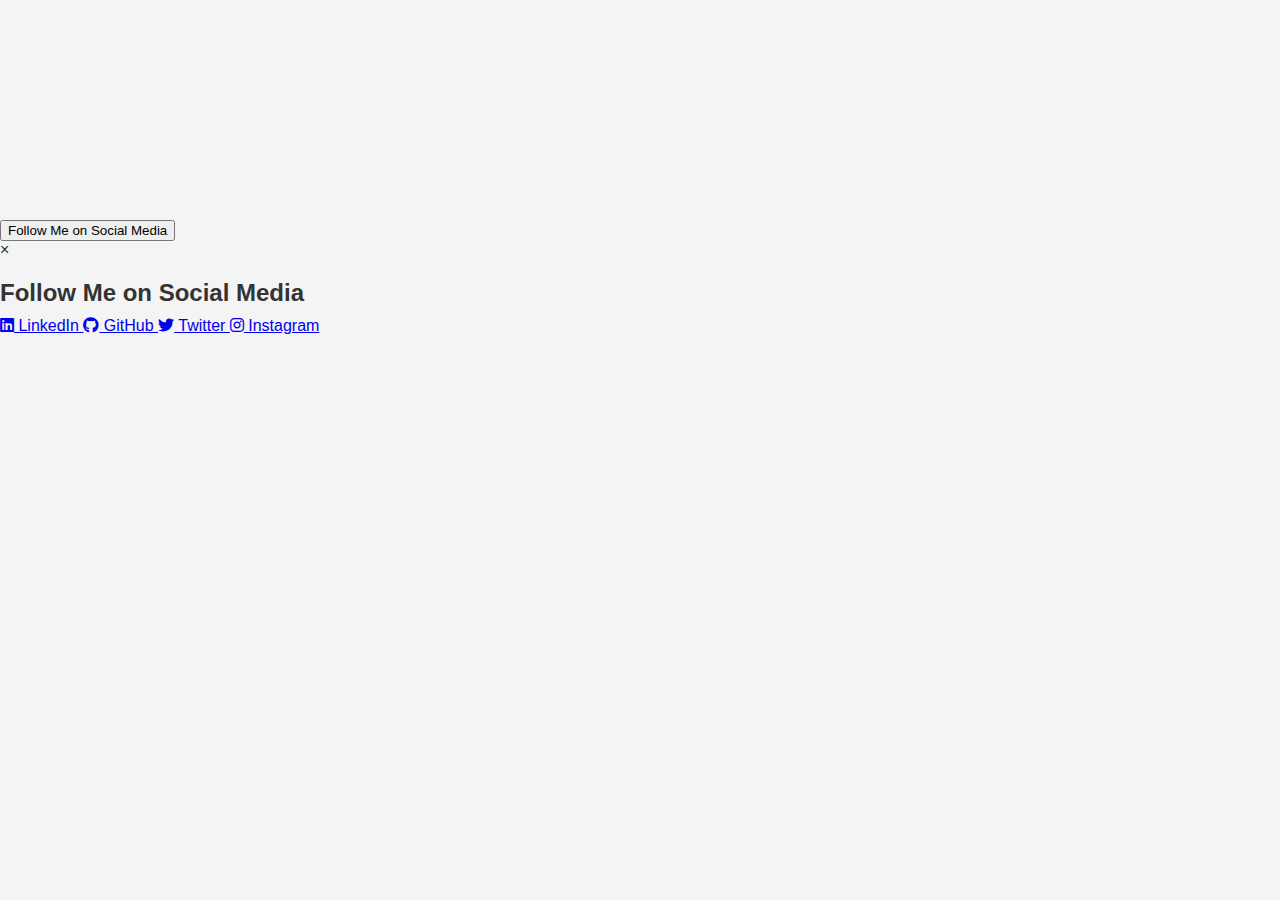
<file: social.html>
<!DOCTYPE html>
<html lang="en">
<head>
    <meta charset="UTF-8">
    <meta name="viewport" content="width=device-width, initial-scale=1.0">
    <meta http-equiv="X-UA-Compatible" content="ie=edge">
    <title>Social Media Pop-up</title>
    <link rel="stylesheet" href="style.css">
    <!-- FontAwesome for social media icons -->
    <link rel="stylesheet" href="https://cdnjs.cloudflare.com/ajax/libs/font-awesome/6.0.0-beta3/css/all.min.css">
</head>
<body>

    <!-- Button to trigger the pop-up -->
    <button id="socialMediaBtn">Follow Me on Social Media</button>

    <!-- Social Media Pop-up -->
    <div id="socialMediaPopup" class="popup">
        <div class="popup-content">
            <span class="close" onclick="closePopup()">&times;</span>
            <h2>Follow Me on Social Media</h2>
            <div class="social-links">
                <a href="https://www.linkedin.com/in/your-linkedin" target="_blank">
                    <i class="fab fa-linkedin"></i> LinkedIn
                </a>
                <a href="https://github.com/your-github" target="_blank">
                    <i class="fab fa-github"></i> GitHub
                </a>
                <a href="https://twitter.com/your-twitter" target="_blank">
                    <i class="fab fa-twitter"></i> Twitter
                </a>
                <a href="https://www.instagram.com/your-instagram" target="_blank">
                    <i class="fab fa-instagram"></i> Instagram
                </a>
            </div>
        </div>
    </div>

    <script src="script.js"></script>
</body>
</html>
</file>
<file: style.css>
/****************************************GENERAL STYLING START **************************************************/
/* General Styling */
body {
    font-family: 'Montserrat', sans-serif; /* Modern font */
    margin: 0;
    padding: 0;
    background-color: #f4f4f4;
    color: #333;
    overflow-x: hidden; /* Prevents horizontal scrolling */
    padding-top: 220px; /* Accounts for header and banner height */
    /*padding-bottom: 80px; */   /* Same height as the footer */
}

/* Container Styling */
.container {
    max-width: 1200px; /* Limit the container width */
    margin: 0 auto;  /* Center the container */
    padding: 0 15px; /* Add padding on both sides */
    box-sizing: border-box; /* Ensure padding doesn't affect width */
    
}

/*******************************************GENERAL STYL END*************************************************/

/*****************BANNER SECTION START********************************/
/* Banner Section */
.banner {
    background-image: url('bannerbg.png');
    background-size: cover;
    background-position: center;
    color: white;
    padding: 60px 40px;
    display: flex;
    align-items: center;
    height: 45px;
    width: 100%;
    position: fixed; /* Makes the banner fixed */
    top: 0; /* Fixed at the top */
    z-index: 1000; /* Ensures the banner stays on top of everything */
    box-sizing: border-box;
    margin: 0;
}

.banner::before {
    content: '';
    position: absolute;
    top: 0;
    left: 0;
    width: 100%;
    height: 100%;
    background-color: rgba(0, 0, 0, 0.5);
    z-index: 1;
}

.banner-content {
    display: flex;
    align-items: center;
    position: relative;
    z-index: 2;
    text-align: left;
}

.profile-pic {
    width: 85px;
    height: 85px;
    border-radius: 50%;
    border: 3px solid white;
    margin-right: 15px;
    margin-left: 2px;
}

/*******************END OF BANNER SECTION******************/

/*****************************************HEADER SECTION START*********************************************/

/* Header Section */
.header-section {
    width: 100%;
    background-color: #545655;
    position: fixed;
    top: 120px;
    z-index: 1000;
}

header {
    display: flex;
    align-items: center;
    justify-content: space-between;
    height: 50px; /* Adjust header height */
    padding: 0 20px; /* Adjust the padding */
    width: 100%;
    box-sizing: border-box;
}

/* Container */
.header-container {
    display: flex;
    align-items: center;
    justify-content: space-between;
    width: 100%;
    max-width: 1200px;
    margin: 0 auto;
}

/* Logo Styling */
.logo-link {
    text-decoration: none;
    display: flex;
    align-items: center;
    
}

.logo {
    margin-left: -40px;
   /* margin-right: 0px; */
    height: 75px;
    max-width: 100px;
    object-fit: contain; /* Ensures the logo fits well within the container */
}

.logo-link:hover {
    opacity: 0.8;
}

/* Navigation Menu */
.nav-menu ul {
    list-style: none;
    margin-left: 210px;
    padding: 0;
    display: flex;
    align-items: center;
    gap: 2px;
}

.nav-menu ul li {
    position: relative;
}

.nav-menu ul li a {
    color: white;
    text-decoration: none;
    padding: 10px;
    font-size: 18px; 
    font-weight: bold;
    white-space: nowrap;  /* Prevents text wrapping */
}

.nav-menu ul li a:hover {
    color: #ffc107; /* Highlight on hover */
}

/* Home Icon Styling */
.nav-menu ul li a i.bi-house-fill {
    font-size: 1.5em;
    color: white;
    margin-right: 2px;
}
.nav-menu ul li a i.bi-house-fill:hover {
    color: #ffc107; /* Highlight on hover */
}

/* Dropdown Menu Styling */
.nav-menu ul li .dropdown-content {
    display: none;
    position: absolute;
    background-color: white;
    box-shadow: 0px 8px 16px rgba(0, 0, 0, 0.2);
    top: 100%;
    left: 0;
    min-width: 120px;
    border-radius: 5px;
    z-index: 1;
}

.nav-menu ul li .dropdown-content a {
    color: #333;
    padding: 10px;
    display: flex;
    justify-content: center;
    align-items: center;
    text-decoration: none;
    font-size: 30px;
}

.nav-menu ul li .dropdown-content a:hover {
    background-color: #f1f1f1;
    color: #007bff;
}

.nav-menu ul li:hover .dropdown-content {
    display: block; /* Show the dropdown on hover */
}

/* Hamburger Menu (for mobile) */
.hamburger {
    display: none;
    font-size: 30px;
    color: white;
    cursor: pointer;
}

/* Language Selector */
.language-selector {
    margin-right: -65px;
    margin-left: 5px;
    padding-left: 10px;
}

.language-selector select {
    padding: 5px;
    border: 1px solid #ccc;
    border-radius: 5px;
    background-color: #CECECE;
    color: #333;
    cursor: pointer;
    font-size: 14px;
    outline: none;
}

/* Show Hamburger menu in mobile view */
@media (max-width: 768px) {
    .hamburger {
        display: block; /* Show hamburger on mobile */
    }

    .nav-menu ul {
        display: none; /* Hide the full menu on mobile */
    }

    /* When the menu is opened, show the nav items */
    .open-nav .nav-menu ul {
        display: flex;
        flex-direction: column;
        position: absolute;
        top: 60px;
        left: 0;
        width: 100%;
        background-color: #007bff;
    }

    .nav-menu ul li {
        text-align: center;
        width: 100%;
        padding: 10px 0;
    }

    /* Make language selector full width in mobile */
    .language-selector {
        position: absolute;
        right: 10px;
        top: 10px;
    }

    .language-selector select {
        width: 100px;
    }
}

/* Side Navigation Menu (for mobile) */
.sidenav a {
    padding: 10px 15px;
    text-decoration: none;
    font-size: 20px;
    color: white;
    display: block;
    transition: 0.3s;
}

.sidenav a:hover {
    background-color: #0056b3;
}

.sidenav .closebtn {
    position: absolute;
    top: 0;
    right: 15px;
    font-size: 36px;
    cursor: pointer;
}

/* Responsive Styles */
@media (min-width: 769px) {
    .nav-menu ul {
        display: flex;
    }

    .hamburger {
        display: none;
    }

    .sidenav {
        display: none;
    }
}

/************HEADER SECTION END ****************/

/********************FOOTER START**********************************/
/* Footer Section */
footer {
    background-color: #545655;
    color: white;
    display: flex;
    justify-content: space-between;
    align-items: center;
    padding: 10px 20px;
    width: 100%;
    height: 50px;
    box-sizing: border-box;
    /*position: fixed;*/
    bottom: 0;
    left: 0;
    z-index: 1000;
    margin-top: 125px;
}

.social-icons {
    display: flex;
    gap: 15px;
}

.social-icons a {
    color: white;
    font-size: 28px;
    text-decoration: none;
}

.social-icons a:hover {
    color: #007bff;
}

.search-bar {
    display: flex;
    align-items: center;
    background-color: #f0f0f0;
    border-radius: 20px;
    padding: 2px 6px;
    margin-left: 45px;
    margin-right: auto;
    position: relative;
}

.search-bar svg {
    margin-right: 10px;
    color: green; /* Color of search icon */
}

.search-bar input[type="text"] {
    border: none;
    outline: none;
    background: none;
    width: 145px;
    font-size: 14px;
}

/* Profile Picture in Footer */
.search-bar .profile-pic-footer {
    width: 27px;
    height: 27px;
    border-radius: 50%;
    margin-left: 10px;
    object-fit: cover; /* Ensure the image fits within the circle */
}

/* Time Display in Button */
.time-button {
    background-color:  #545655;
    color: white;
    border: none;
    border-radius: 20px;
    padding: 5px 10px;
    font-size: 18px;
    font-weight: bold;
    text-align: center;
    margin-right: 20px;
}

/* Search Suggestions Popup */
.search-suggestions {
    position: absolute;
    bottom: 50px; /* Position the suggestions just above the footer */
    left: 0;
    width: 100%;
    background-color: white;
    border: 1px solid #ccc;
    border-radius: 5px;
    max-height: 200px;
    overflow-y: auto;
    display: none; /* Hidden by default */
    z-index: 1001; /* Ensure it's above the footer */
}

.search-suggestions div {
    padding: 10px;
    cursor: pointer;
    font-size: 14px;
    color: #333;
}

.search-suggestions div:hover {
    background-color: #f1f1f1;
}

/********************** END FOOTER ******************************/


/*********************************HOME PAGE STYLE****************************************

/* Main Grid Layout */
.grid-container {
    display: grid;
    grid-template-columns: repeat(12, 1fr); /* 12-column grid for flexibility */
    grid-template-rows: auto; /* Rows will automatically adjust based on content */
    gap: 20px; /* Space between grid items */
    padding: 20px;
    max-width: 1200px;
    margin: 0 auto;
}

/* Header Section */
#header {
    grid-column: 1 / span 12; /* Full width */
    background-color: #007bff;
    color: white;
    padding: 20px;
    text-align: center;
    border-radius: 10px;
}

#header h1 {
    font-size: 3rem;
    font-weight: bold;
    margin: 0;
}

/* Home Section (Welcome Section) */
#home {
    grid-column: 1 / span 12; /* Full width */
    background: linear-gradient(rgba(0, 123, 255, 0.85), rgba(0, 123, 255, 0.85)), url('background.jpg') no-repeat center center/cover;
    color: white;
    padding: 100px 40px;
    text-align: center;
    display: flex;
    flex-direction: column;
    justify-content: center;
    align-items: center;
    border-radius: 10px;
}

#home h1 {
    font-size: 3.5rem;
    font-weight: 700;
    margin-bottom: 10px;
    letter-spacing: 2px;
}

#home h2 {
    font-size: 1.8rem;
    font-weight: 400;
    margin-bottom: 20px;
    letter-spacing: 1px;
}

#home p {
    font-size: 1.2rem;
    margin-bottom: 30px;
    max-width: 800px;
}

/* Buttons Styling */
.btn-primary, .btn-secondary {
    padding: 12px 30px;
    font-size: 1.1rem;
    border-radius: 30px;
    margin: 15px;
    transition: all 0.3s ease;
    text-transform: uppercase;
}

.btn-primary {
    background-color: #28a745;
    border: none;
    color: white;
}

.btn-primary:hover {
    background-color: #218838;
}

.btn-secondary {
    background-color: #ffc107;
    border: none;
    color: #333;
}

.btn-secondary:hover {
    background-color: #e0a800;
}

/* Intro Section */
#intro {
    grid-column: 1 / span 12; /* Full width */
    background-color: #f8f9fa;
    padding: 60px 20px;
    text-align: center;
    border-radius: 10px;
}

#intro .intro-content p {
    font-size: 1.3rem;
    margin-bottom: 40px;
    max-width: 800px;
    margin: 0 auto;
    color: #555;
}

/* Highlights Section */
.highlights {
    display: grid;
    grid-template-columns: repeat(3, 1fr); /* 3 columns */
    gap: 30px;
    margin-top: 40px;
}

.highlight {
    background-color: white;
    padding: 20px;
    text-align: center;
    border-radius: 10px;
    box-shadow: 0 4px 8px rgba(0, 0, 0, 0.1);
}

.highlight i {
    font-size: 3.5rem;
    color: #007bff;
    margin-bottom: 15px;
}

.highlight h3 {
    font-size: 1.4rem;
    font-weight: 600;
    margin-bottom: 10px;
}

.highlight p {
    font-size: 1rem;
    color: #555;
    max-width: 300px;
    margin: 0 auto;
}

/* Services Section */
#services {
    grid-column: 1 / span 12; /* Full width */
    background-color: #007bff;
    color: white;
    padding: 80px 20px;
    text-align: center;
    border-radius: 10px;
}

#services h2 {
    font-size: 2.5rem;
    margin-bottom: 40px;
    font-weight: 700;
}

.services-grid {
    display: grid;
    grid-template-columns: repeat(3, 1fr); /* 3 columns */
    gap: 30px;
}

.service {
    background-color: white;
    padding: 20px;
    color: #007bff;
    text-align: center;
    border-radius: 10px;
    box-shadow: 0 4px 8px rgba(0, 0, 0, 0.1);
}

.service i {
    font-size: 3.5rem;
    color: #28a745;
    margin-bottom: 20px;
}

.service h3 {
    font-size: 1.4rem;
    font-weight: 600;
    margin-bottom: 10px;
}

.service p {
    font-size: 1rem;
    color: #333;
    max-width: 300px;
    margin: 0 auto;
}

/* Call to Action Section */
#cta {
    grid-column: 1 / span 12; /* Full width */
    background-color: #f8f9fa;
    padding: 60px 20px;
    text-align: center;
    border-radius: 10px;
}

#cta h2 {
    font-size: 2.2rem;
    font-weight: 700;
    margin-bottom: 30px;
}

#cta p {
    font-size: 1.2rem;
    margin-bottom: 40px;
}

#cta .btn-primary {
    padding: 12px 30px;
    font-size: 1.1rem;
    border-radius: 30px;
    transition: background-color 0.3s ease;
}

#cta .btn-primary:hover {
    background-color: #0056b3;
}

/* Footer Section */
#footer {
    grid-column: 1 / span 12; /* Full width */
    background-color: #545655;
    color: white;
    padding: 20px;
    text-align: center;
    border-radius: 10px;
}

/* Responsive Design */
@media (max-width: 1024px) {
    #home h1 {
        font-size: 3rem;
    }

    #home h2 {
        font-size: 1.6rem;
    }

    .highlights, .services-grid {
        grid-template-columns: repeat(2, 1fr); /* 2 columns on smaller screens */
        gap: 20px;
    }

    .highlight, .service {
        margin-bottom: 20px;
    }
}

@media (max-width: 768px) {
    #home h1 {
        font-size: 2.5rem;
    }

    #home h2 {
        font-size: 1.4rem;
    }

    .highlights, .services-grid {
        grid-template-columns: 1fr; /* Stack items on smaller screens */
        gap: 20px;
    }
    
    .btn-primary, .btn-secondary {
        width: 100%; /* Full width buttons on mobile */
    }
}

/*************END HOME-STYLE SECTION **************/

/*********************************PROJECTS PAGE STYLE****************************************/

/* Projects Section */
#projects {
    grid-column: 1 / span 12; /* Full width */
    background-color: #f8f9fa; /* Light background */
    padding: 80px 20px;
    text-align: center;
    border-radius: 10px;
}

#projects .projects-container {
    display: grid;
    grid-template-columns: repeat(3, 1fr); /* 3 columns for project items */
    gap: 30px; /* Space between projects */
    max-width: 1200px;
    margin: 0 auto; /* Center the grid */
}

.project {
    background-color: white;
    padding: 30px 20px;
    text-align: left; /* Align content to the left */
    border-radius: 10px;
    box-shadow: 0 4px 8px rgba(0, 0, 0, 0.1); /* Subtle shadow for the card */
    transition: transform 0.3s ease;
}

.project:hover {
    transform: scale(1.05); /* Slight zoom effect on hover */
}

/* Project Icon Styling */
.project-icon {
    font-size: 3.5rem;
    color: #007bff; /* Primary color */
    margin-bottom: 20px;
    display: flex;
    justify-content: center;
}

/* Project Details Styling */
.project h3 {
    font-size: 1.6rem;
    font-weight: 600;
    margin-bottom: 15px;
    color: #333;
}

.project p {
    font-size: 1.1rem;
    color: #555;
    margin-bottom: 20px;
    line-height: 1.6;
}

/* Button Styling for Projects */
.project a.btn {
    padding: 10px 20px;
    font-size: 1rem;
    text-transform: uppercase;
    border-radius: 25px;
    transition: background-color 0.3s ease;
}

.project a.btn-primary {
    background-color: #007bff;
    border: none;
    color: white;
}

.project a.btn-primary:hover {
    background-color: #0056b3;
}

/* Responsive Layout for Projects */
@media (max-width: 1024px) {
    #projects .projects-container {
        grid-template-columns: repeat(2, 1fr); /* 2 columns on medium screens */
    }
}

@media (max-width: 768px) {
    #projects .projects-container {
        grid-template-columns: 1fr; /* Single column on small screens */
    }
}

/*************END PROJECTS PAGE STYLE **************/

/*******************TRAINING PAGE STYLING START*****************/

/* Main Section */
.training-section {
    display: grid;
    grid-template-columns: repeat(auto-fit, minmax(250px, 1fr)); /* Responsive grid with minimum width for each card */
    gap: 20px;
    padding: 40px;
    width: 100%;
    max-width: 1200px;
    margin: 0 auto; /* Center the grid */
    box-sizing: border-box;
    justify-items: center;
}

/* Individual Training Cards */
.training-card {
    background-color: white;
    border: 2px solid #f0f0f0;
    box-shadow: 0 4px 8px rgba(0, 0, 0, 0.1);
    border-radius: 10px;
    text-align: center;
    padding: 20px;
    width: 100%;
    max-width: 300px;
    transition: transform 0.3s ease, box-shadow 0.3s ease;
}

.training-card:hover {
    transform: scale(1.05); /* Subtle scaling on hover */
    box-shadow: 0 8px 16px rgba(0, 0, 0, 0.15); /* Deeper shadow on hover */
}

/* Headings inside Training Cards */
.training-card h1, .training-card h2 {
    font-size: 1.5rem;
    color: #007bff;
    margin-bottom: 10px;
}

.training-card h3 {
    font-size: 1.2rem;
    color: #333;
    margin-bottom: 15px;
}

/* Path Link Styling */
.training-card .view-path {
    display: inline-block;
    font-size: 0.9rem;
    color: #007bff;
    font-weight: bold;
    text-decoration: none;
    margin-top: 10px;
    transition: color 0.3s ease;
}

.training-card .view-path:hover {
    text-decoration: underline;
    color: #0056b3;
}

/* Responsive Design */
@media (max-width: 768px) {
    .training-card {
        max-width: 100%; /* Make the cards stack vertically on smaller screens */
    }

    .training-section {
        padding: 20px;
    }
}

/***************** END TRAINING STYLING *****************/


/****************************** ABOUT PAGE BOOK LAYOUT ******************************/

/* Book Container */
.book {
    display: flex;
    justify-content: center;
    align-items: center;
    height: 100vh; /* Full height */
    margin: 0 auto;
    perspective: 1500px; /* 3D perspective for page turning */
}

/* Pages styling */
.page {
    width: 50%;
    height: 100%;
    background-color: white;
    border: 5px solid #ccc;
    box-shadow: 0 5px 15px rgba(0, 0, 0, 0.1);
    padding: 20px;
    overflow: hidden;
    position: relative;
    transition: transform 0.6s ease-in-out;
}

/* Left and Right Pages */
.page-left {
    border-right: none;
    transform-origin: right;
    background: #fafafa;
}

.page-right {
    border-left: none;
    transform-origin: left;
    background: #f0f0f0;
}

/* Profile Information on top left page */
.profile-info {
    text-align: center;
    margin-bottom: 30px;
}

.profile-photo img {
    width: 120px;
    height: 120px;
    border-radius: 50%;
    object-fit: cover;
    margin-bottom: 15px;
}

/* Book Animation */
.book:hover .page-left {
    transform: rotateY(-5deg);
}

.book:hover .page-right {
    transform: rotateY(5deg);
}

/* Flexbox for Personal Information, Education, etc. */
.cv-container {
    display: flex;
    flex-direction: column;
    justify-content: space-between;
    height: 100%;
}

/* Section Styling */
h2 {
    font-size: 1.5rem;
    margin-bottom: 10px;
}

h3 {
    font-size: 1.2rem;
    margin-bottom: 5px;
}

.personal-details ul, .education-details ul, .experience-details ul {
    list-style-type: none;
    padding: 0;
}

.personal-details li, .education-details li, .experience-details li {
    margin-bottom: 10px;
}

.personal-details a, .education-details a, .experience-details a {
    color: #007bff;
}

.personal-details a:hover, .education-details a:hover, .experience-details a:hover {
    text-decoration: underline;
}

/* Aligning Skills in Two Columns */
.skills {
    display: flex;
    flex-wrap: wrap;
    justify-content: space-between;
}

.skill-item {
    width: 48%; /* Two columns */
    background-color: #f8f9fa;
    padding: 15px;
    text-align: center;
    margin-bottom: 15px;
    border-radius: 8px;
    box-shadow: 0 4px 8px rgba(0, 0, 0, 0.1);
}

.skill-item h4 {
    margin: 10px 0;
    font-size: 1.2rem;
}

.skill-item i {
    font-size: 2rem;
    color: #007bff;
    margin-bottom: 10px;
}

/* Certifications, Languages, and Hobbies in lists */
.certifications ul, .languages ul, .hobbies ul {
    padding-left: 0;
}

.certifications li, .languages li, .hobbies li {
    margin: 10px 0;
    font-size: 1.1rem;
}

/****************************** ABOUT PAGE BOOK LAYOUT END ******************************/

/************************ CERTIFICATES PAGE STYLE STARTS******************************/


    

/******************** END CERTIFICATES PAGE STYLE ****************************/
</file>
